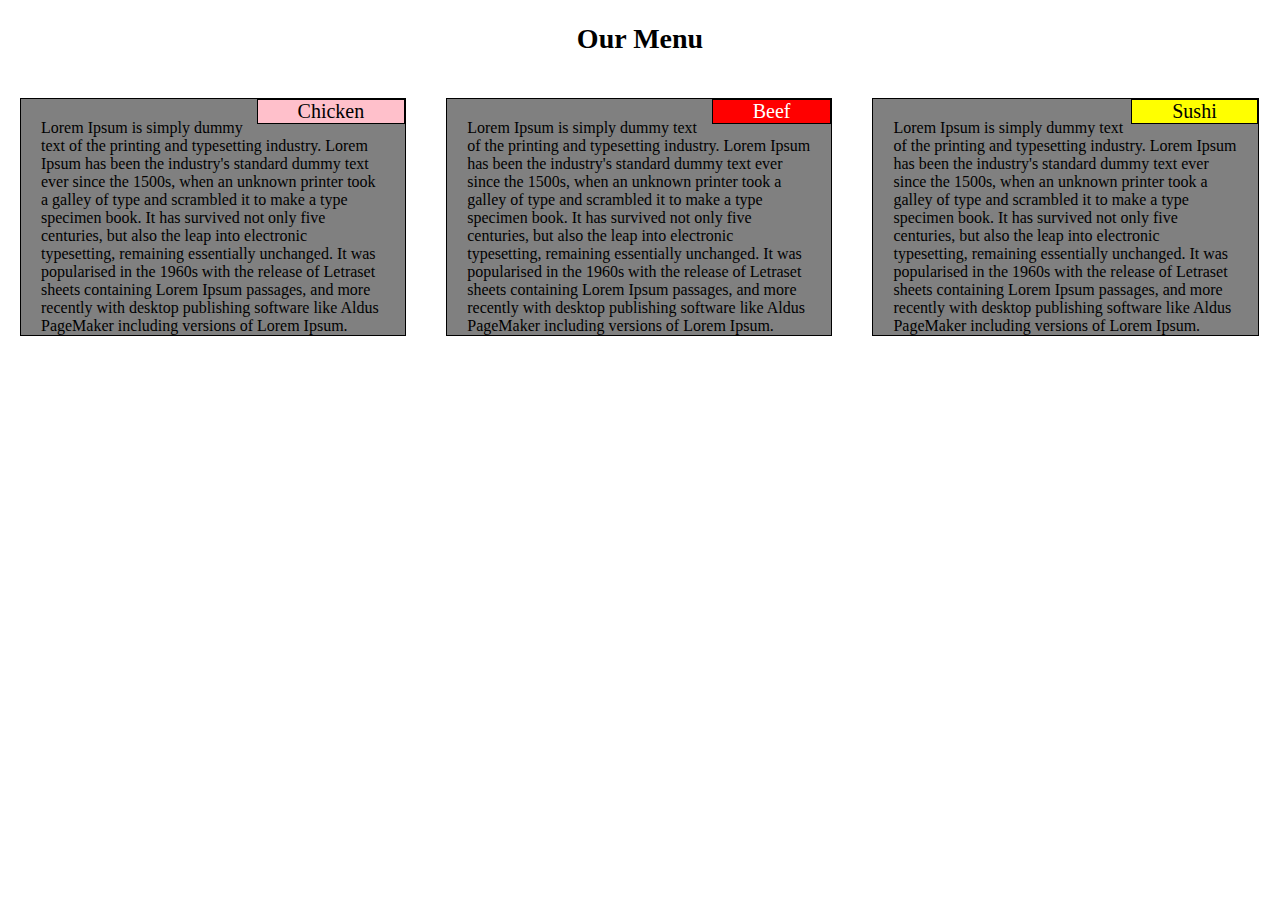
<file: index.html>
<!DOCTYPE html>
<html lang="en">
<head>
    <meta charset="UTF-8">
    <title>Our menu</title>
    <link rel="stylesheet" type="text/css" href="css/index.css"/>
    <meta name="viewport" content="width=device-width, initial-scale=1.0">

</head>
<body>
<div class="container">
    <h2 class="heading">
        Our menu
    </h2>
    <div class="tile">
        <div class="card">
            <div class="title" id="title1">Chicken</div>
            <div class="description">
                Lorem Ipsum is simply dummy text of the printing and typesetting industry. Lorem Ipsum has been the
                industry's standard dummy text ever since the 1500s, when an unknown printer took a galley of type and
                scrambled it to make a type specimen book. It has survived not only five centuries, but also the leap
                into
                electronic typesetting, remaining essentially unchanged. It was popularised in the 1960s with the
                release of
                Letraset sheets containing Lorem Ipsum passages, and more recently with desktop publishing software like
                Aldus PageMaker including versions of Lorem Ipsum.
            </div>
        </div>
    </div>

    <div class="tile">
        <div class="card">
            <div class="title" id="title2">Beef</div>
            <div class="description">
                Lorem Ipsum is simply dummy text of the printing and typesetting industry. Lorem Ipsum has been the
                industry's standard dummy text ever since the 1500s, when an unknown printer took a galley of type and
                scrambled it to make a type specimen book. It has survived not only five centuries, but also the leap
                into
                electronic typesetting, remaining essentially unchanged. It was popularised in the 1960s with the
                release of
                Letraset sheets containing Lorem Ipsum passages, and more recently with desktop publishing software like
                Aldus PageMaker including versions of Lorem Ipsum.
            </div>
        </div>
    </div>

    <div class="tile">
        <div class="card">
            <div class="title" id="title3">Sushi</div>
            <div class="description">
                Lorem Ipsum is simply dummy text of the printing and typesetting industry. Lorem Ipsum has been the
                industry's standard dummy text ever since the 1500s, when an unknown printer took a galley of type and
                scrambled it to make a type specimen book. It has survived not only five centuries, but also the leap
                into
                electronic typesetting, remaining essentially unchanged. It was popularised in the 1960s with the
                release of
                Letraset sheets containing Lorem Ipsum passages, and more recently with desktop publishing software like
                Aldus PageMaker including versions of Lorem Ipsum.
            </div>
        </div>
    </div>
</div>
</body>
</html>
</file>
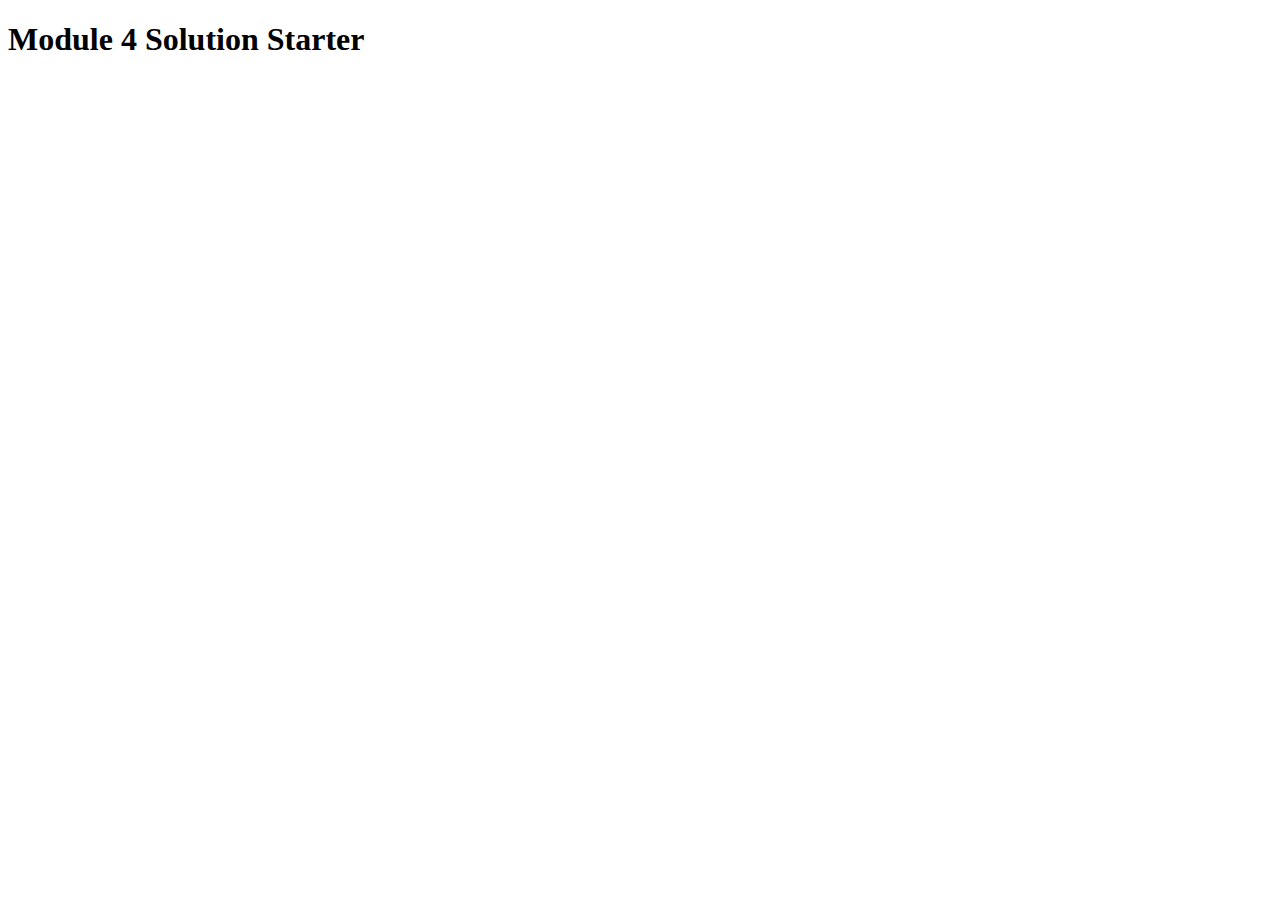
<file: module4-solution/index.html>
<!DOCTYPE html>
<html>
<head>
  <meta charset="utf-8">
  <title>Module 4 Solution Starter</title>
  <script src="SpeakHello.js"></script>
  <script src="SpeakGoodBye.js"></script>
  <script src="script.js"></script>
</head>
<body>
  <h1>Module 4 Solution Starter</h1>
</body>
</html>
</file>
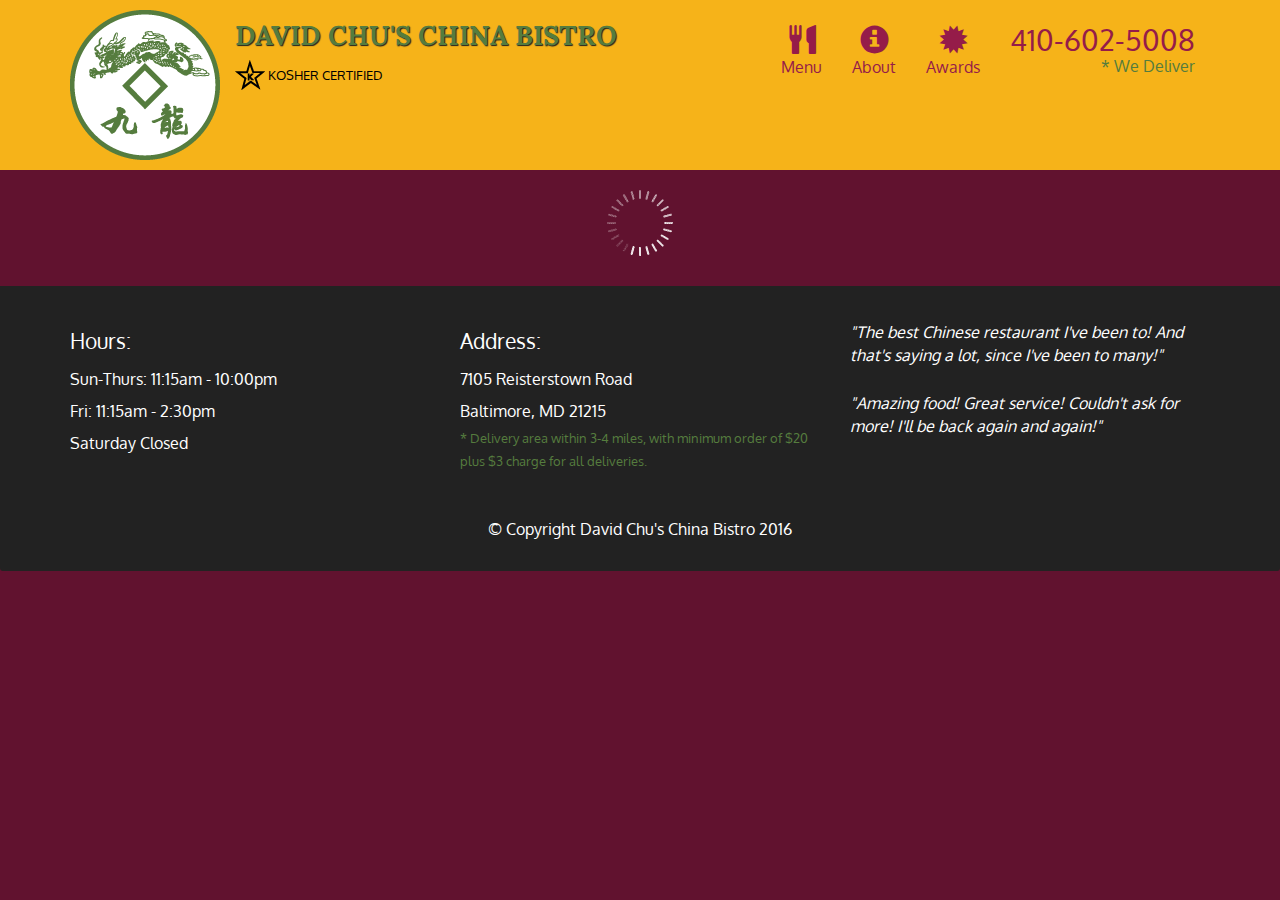
<file: module5-solution/index.html>
<!doctype html>
<html lang="en">
  <head>
    <meta charset="utf-8">
    <meta http-equiv="X-UA-Compatible" content="IE=edge">
    <meta name="viewport" content="width=device-width, initial-scale=1">
    <title>David Chu's China Bistro</title>
    <link rel="stylesheet" href="css/bootstrap.min.css">
    <link rel="stylesheet" href="css/styles.css">
    <link href='https://fonts.googleapis.com/css?family=Oxygen:400,300,700' rel='stylesheet' type='text/css'>
    <link href='https://fonts.googleapis.com/css?family=Lora' rel='stylesheet' type='text/css'>
  </head>
<body>
  <header>
    <nav id="header-nav" class="navbar navbar-default">
      <div class="container">
        <div class="navbar-header">
          <a href="index.html" class="pull-left visible-md visible-lg">
            <div id="logo-img" alt="Logo image"></div>
          </a>

          <div class="navbar-brand">
            <a href="index.html"><h1>David Chu's China Bistro</h1></a>
            <p>
              <img src="images/star-k-logo.png" alt="Kosher certification">
              <span>Kosher Certified</span>
            </p>
          </div>

          <button id="navbarToggle" type="button" class="navbar-toggle collapsed" data-toggle="collapse" data-target="#collapsable-nav" aria-expanded="false">
            <span class="sr-only">Toggle navigation</span>
            <span class="icon-bar"></span>
            <span class="icon-bar"></span>
            <span class="icon-bar"></span>
          </button>
        </div>
        
        <div id="collapsable-nav" class="collapse navbar-collapse">
           <ul id="nav-list" class="nav navbar-nav navbar-right">
            <li id="navHomeButton" class="visible-xs active">
              <a href="index.html">
                <span class="glyphicon glyphicon-home"></span> Home</a>
            </li>
            <li id="navMenuButton">
              <a href="#" onclick="$dc.loadMenuCategories();">
                <span class="glyphicon glyphicon-cutlery"></span><br class="hidden-xs"> Menu</a>
            </li>
            <li>
              <a href="#">
                <span class="glyphicon glyphicon-info-sign"></span><br class="hidden-xs"> About</a>
            </li>
            <li>
              <a href="#">
                <span class="glyphicon glyphicon-certificate"></span><br class="hidden-xs"> Awards</a>
            </li>
            <li id="phone" class="hidden-xs">
              <a href="tel:410-602-5008">
                <span>410-602-5008</span></a><div>* We Deliver</div>
            </li>
          </ul><!-- #nav-list -->
        </div><!-- .collapse .navbar-collapse -->
      </div><!-- .container -->
    </nav><!-- #header-nav -->
  </header>

  <div id="call-btn" class="visible-xs">
    <a class="btn" href="tel:410-602-5008">
    <span class="glyphicon glyphicon-earphone"></span>
    410-602-5008
    </a>
  </div>
  <div id="xs-deliver" class="text-center visible-xs">* We Deliver</div>

  <div id="main-content" class="container"></div>

  <footer class="panel-footer">
    <div class="container">
      <div class="row">
        <section id="hours" class="col-sm-4">
          <span>Hours:</span><br>
          Sun-Thurs: 11:15am - 10:00pm<br>
          Fri: 11:15am - 2:30pm<br>
          Saturday Closed
          <hr class="visible-xs">
        </section>
        <section id="address" class="col-sm-4">
          <span>Address:</span><br>
          7105 Reisterstown Road<br>
          Baltimore, MD 21215
          <p>* Delivery area within 3-4 miles, with minimum order of $20 plus $3 charge for all deliveries.</p>
          <hr class="visible-xs">
        </section>
        <section id="testimonials" class="col-sm-4">
          <p>"The best Chinese restaurant I've been to! And that's saying a lot, since I've been to many!"</p>
          <p>"Amazing food! Great service! Couldn't ask for more! I'll be back again and again!"</p>
        </section>
      </div>
      <div class="text-center">&copy; Copyright David Chu's China Bistro 2016</div>
    </div>
  </footer>

  <!-- jQuery (Bootstrap JS plugins depend on it) -->
  <script src="js/jquery-2.1.4.min.js"></script>
  <script src="js/bootstrap.min.js"></script>
  <script src="js/ajax-utils.js"></script>
  <script src="js/script.js"></script>
</body>
</html>
</file>
<file: css/index.css>
body {
    padding: 0;
    margin: 0;
}

.heading {
    text-align: center;
    text-transform: capitalize;
    font-size: 1.75rem;
}

.card {
    margin: 20px;
    border: solid 1px;
    background-color: gray ;

}

.title {
    float: right;
    border: 1px solid black;
    padding: 0 40px;
    font-size: 1.25rem;
}

#title1 {
    background-color: pink;
}
#title2 {
    background-color: red;
    color: white;
}
#title3 {
    background-color: yellow;
}

.description {
    padding: 20px 20px 0px 20px;
}

@media screen and (min-width: 992px) {
    .container {
        padding: 0;
        margin: 0;
    }

    .tile {
        width: 33.3%;
        float: left;
    }
}

@media (min-width: 768px) and (max-width: 991px) {
    .container {
        padding: 0;
        margin: 0;
    }

    .tile {
        width: 50%;
        float: left;
    }
    .tile:nth-last-child(1){
        width: 100%;
    }
}

@media (max-width: 767px) {
    .container {
        padding: 0;
        margin: 0;
    }

    .tile {
        width: 100%;
        float: left;
    }
}
</file>
<file: module5-solution/css/styles.css>
body {
  font-size: 16px;
  color: #fff;
  background-color: #61122f;
  font-family: 'Oxygen', sans-serif;
}

/** HEADER **/
#header-nav {
  background-color: #f6b319;
  border-radius: 0;
  border: 0;
}

#logo-img {
  background: url('../images/restaurant-logo_large.png') no-repeat;
  width: 150px;
  height: 150px;
  margin: 10px 15px 10px 0;
}

.navbar-brand {
  padding-top: 25px;
}
.navbar-brand h1 { /* Restaurant name */
  font-family: 'Lora', serif;
  color: #557c3e;
  font-size: 1.5em;
  text-transform: uppercase;
  font-weight: bold;
  text-shadow: 1px 1px 1px #222;
  margin-top: 0;
  margin-bottom: 0;
  line-height: .75;
}
.navbar-brand a:hover, .navbar-brand a:focus {
  text-decoration: none;
}
.navbar-brand p { /* Kosher cert */
  color: #000;
  text-transform: uppercase;
  font-size: .7em;
  margin-top: 15px;
}
.navbar-brand p span { /* Star-K */
  vertical-align: middle;
}

#nav-list {
  margin-top: 10px;
}
#nav-list a {
  color: #951C49;
  text-align: center;
}
#nav-list a:hover {
  background: #E7E7E7;
}
#nav-list a span {
  font-size: 1.8em;
}

#phone {
  margin-top: 5px;
}
#phone a { /* Phone number */
  text-align: right;
  padding-bottom: 0;
}
#phone div { /* We Deliver */
  color: #557c3e;
  text-align: right;
  padding-right: 15px;
}

.navbar-header button.navbar-toggle, .navbar-header .icon-bar {
  border: 1px solid #61122f;
}
.navbar-header button.navbar-toggle {
  clear: both;
  margin-top: -30px;
}
/* END HEADER */

/* FOOTER */
.panel-footer {
  margin-top: 30px;
  padding-top: 35px;
  padding-bottom: 30px;
  background-color: #222;
  border-top: 0;
}
.panel-footer div.row {
  margin-bottom: 35px;
}
#hours, #address {
  line-height: 2;
}
#hours > span, #address > span {
  font-size: 1.3em;
}
#address p {
  color: #557c3e;
  font-size: .8em;
  line-height: 1.8;
}
#testimonials {
  font-style: italic;
}
#testimonials p:nth-child(2) {
  margin-top: 25px;
}
/* END FOOTER */



/* HOME PAGE */
.container .jumbotron {
  box-shadow: 0 0 50px #3F0C1F;
  border: 2px solid #3F0C1F;
}

#menu-tile, #specials-tile, #map-tile {
  height: 250px;
  width: 100%;
  margin-bottom: 15px;
  position: relative;
  border: 2px solid #3F0C1F;
  overflow: hidden;
}
#menu-tile:hover, #specials-tile:hover, #map-tile:hover {
  box-shadow: 0 1px 5px 1px #cccccc;
}
#menu-tile {
  background: url('../images/menu-tile.jpg') no-repeat;
  background-position: center;
}
#specials-tile {
  background: url('../images/specials-tile.jpg') no-repeat;
  background-position: center;
}
#menu-tile span, #specials-tile span, #map-tile span {
  position: absolute;
  bottom: 0;
  right: 0;
  width: 100%;
  text-align: center;
  font-size: 1.6em;
  text-transform: uppercase;
  background-color: #000;
  color: #fff;
  opacity: .8;
}
/* END HOME PAGE */

/* MENU CATEGORIES PAGE */
.category-tile { 
  position: relative;
  border: 2px solid #3F0C1F;
  overflow: hidden;
  width: 200px;
  height: 200px;
  margin: 0 auto 15px;
}
.category-tile span {
  position: absolute;
  bottom: 0;
  right: 0;
  width: 100%;
  text-align: center;
  font-size: 1.2em;
  text-transform: uppercase;
  background-color: #000;
  color: #fff;
  opacity: .8;
}
.category-tile:hover {
  box-shadow: 0 1px 5px 1px #cccccc;
}

#menu-categories-title + div {
  margin-bottom: 50px;
}
/* END MENU CATEGORIES PAGE */

/* SINGLE CATEGORY PAGE */
.menu-item-tile {
  margin-bottom: 25px;
}
.menu-item-tile hr {
  width: 80%;
}
.menu-item-tile .menu-item-price {
  font-size: 1.1em;
  text-align: right;
  margin-top: -15px;
  margin-right: -15px;
}
.menu-item-tile .menu-item-price span {
  font-size: .6em;
}
.menu-item-photo {
  position: relative;
  border: 2px solid #3F0C1F; 
  overflow: hidden;
  padding: 0;
  margin-right: -15px;
  margin-left: auto;
  margin-bottom: 20px;
  max-width: 250px;
}
.menu-item-photo div {
  position: absolute;
  bottom: 0;
  right: 0;
  width: 80px;
  background-color: #557c3e;
  text-align: center;
}
.menu-item-description {
  padding-right: 30px;
}
h3.menu-item-title {
  margin: 0 0 10px;
}
.menu-item-details {
  font-size: .9em;
  font-style: italic;
}
/* END SINGLE CATEGORY PAGE */


/********** Large devices only **********/
@media (min-width: 1200px) {
  .container .jumbotron {
    background: url('../images/jumbotron_1200.jpg') no-repeat;
    height: 675px;
  }
}

/********** Medium devices only **********/
@media (min-width: 992px) and (max-width: 1199px) {
  /* Header */
  #logo-img {
    background: url('../images/restaurant-logo_medium.png') no-repeat;
    width: 100px;
    height: 100px;
    margin: 5px 5px 5px 0;
  }
  /* End Header */

  /* Home Page */
  .container .jumbotron {
    background: url('../images/jumbotron_992.jpg') no-repeat;
    height: 558px;
  }
  /* End Home Page */
}

/********** Small devices only **********/
@media (min-width: 768px) and (max-width: 991px) {
  /* Home Page */
  .container .jumbotron {
    background: url('../images/jumbotron_768.jpg') no-repeat;
    height: 432px;
  }
  /* End Home Page */
}

/********** Extra small devices only **********/
@media (max-width: 767px) {
  /* Header */
  .navbar-brand {
    padding-top: 10px;
    height: 80px;
  }
  .navbar-brand h1 { /* Restaurant name */
    padding-top: 10px;
    font-size: 5vw; /* 1vw = 1% of viewport width */
  }
  .navbar-brand p { /* Kosher cert */
    font-size: .6em;
    margin-top: 12px;
  }
  .navbar-brand p img { /* Star-K */
    height: 20px;
  }

  #collapsable-nav a { /* Collapsed nav menu text */
    font-size: 1.2em;
  }
  #collapsable-nav a span { /* Collapsed nav menu glyph */
    font-size: 1em;
    margin-right: 5px;
  }

  #call-btn > a {
    font-size: 1.5em;
    display: block;
    margin: 0 20px;
    padding: 10px;
    border: 2px solid #fff;
    background-color: #f6b319;
    color: #951c49;
  }
  #xs-deliver {
    margin-top: 5px;
    font-size: .7em;
    letter-spacing: .1em;
    text-transform: uppercase;
  }
  /* End Header */

  /* Footer */
  .panel-footer section {
    margin-bottom: 30px;
    text-align: center;
  }
  .panel-footer section:nth-child(3) {
    margin-bottom: 0; /* margin already exists on the whole row */
  }
  .panel-footer section hr {
    width: 50%;
  }
  /* End Footer */

  /* Home Page */
  .container .jumbotron {
    margin-top: 30px;
    padding: 0;
  }
  #menu-tile, #specials-tile {
    width: 360px;
    margin: 0 auto 15px;
  }

  .menu-item-photo {
    margin-right: auto;
  }
  .menu-item-tile .menu-item-price {
    text-align: center;
  }
  .menu-item-description {
    text-align: center;;
  }
}


/********** Super extra small devices Only :-) (e.g., iPhone 4) **********/
@media (max-width: 479px) {
  /* Header */
  .navbar-brand h1 { /* Restaurant name */
    padding-top: 5px;
    font-size: 6vw;
  }
  /* End Header */
  
  /* Home page */
  #menu-tile, #specials-tile {
    width: 280px;
    margin: 0 auto 15px;
  }

  .col-xxs-12 {
    position: relative;
    min-height: 1px;
    padding-right: 15px;
    padding-left: 15px;
    float: left;
    width: 100%;
  }
}
</file>
